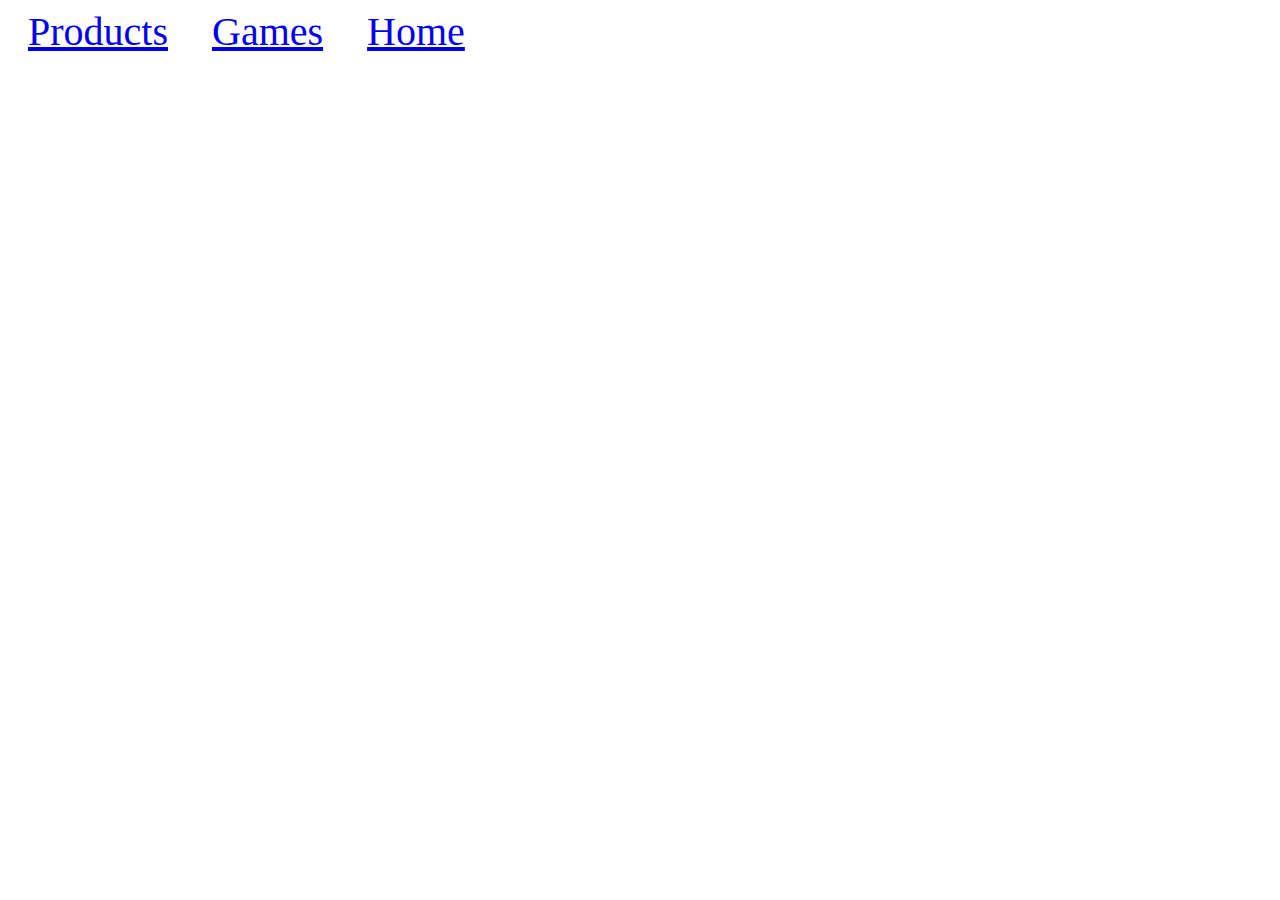
<file: index.html>
<!DOCTYPE html>
<html lang="en">
    <style>
        .topnav a {
            font-size: 40px;
            text-align: center;
            padding: 20px;
        }
            </style>
    <body>
        <div class="topnav">
            <a href="products.html">Products</a>
            <a href="games.html">Games</a>
            <a href="index.html">Home</a>
                </div>
        </body>
    </html>
</file>
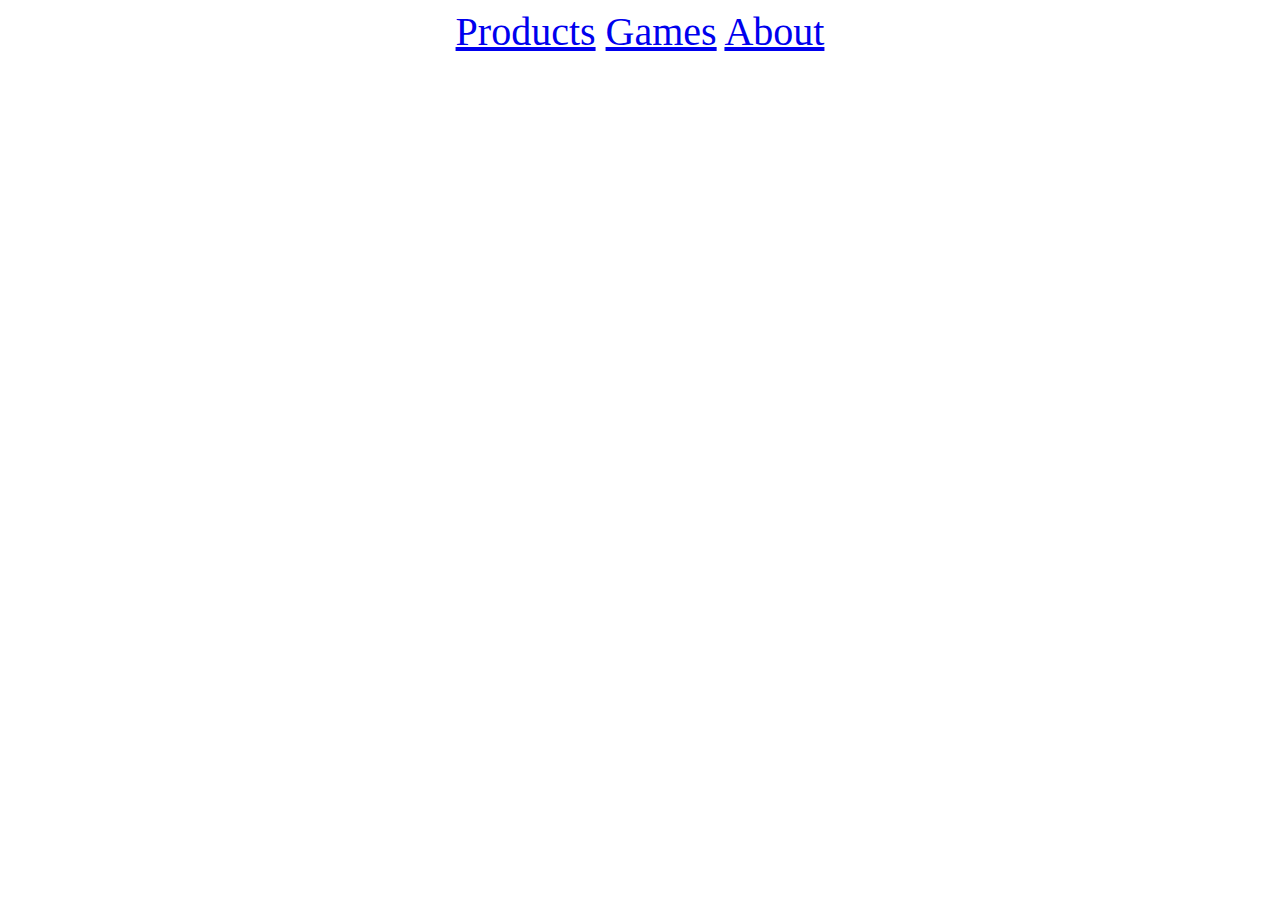
<file: about.html>
<!DOCTYPE html>
<html lang="en">
    <body>
        <div class="topnav">
            <a href="products.html">Products</a>
            <a href="games.html">Games</a>
            <a href="about.html">About</a>
                </div>
        </body>

        <style>
            .topnav {
                font-size: 40px;
                text-align: center;
            }
                </style>
    </html>
</file>
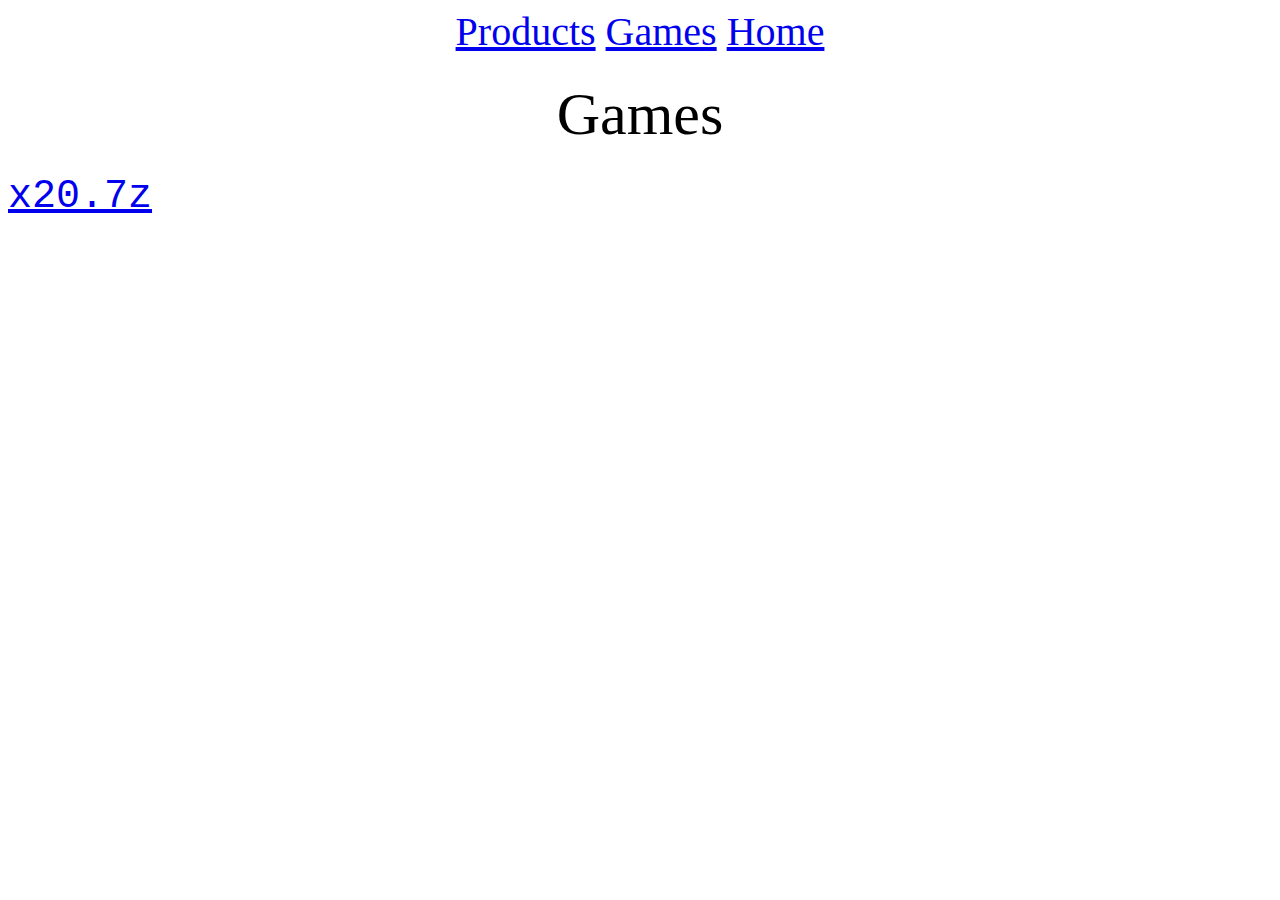
<file: games.html>
<!DOCTYPE html>
<html lang="en">
<style>
.game {
font-size: 40px;
font-family: 'Courier New';
text-align: center;
}
.topnav {
font-size: 40px;
text-align: center;
}
header {
font-size: 60px;
text-align: center;
}
.smaller {
font-size: 50px;
text-align: center;
}
p {
font-size: 25px;
text-align: center;
}
</style>
<head>
<div class="topnav">
<a href="products.html">Products</a>
<a href="games.html">Games</a>
<a href="index.html">Home</a>
</div>
</head>
<body>
<p></p>
<header>
Games
</header>
<p></p>
<a class="game" href="x20-7z.html">x20.7z</a>
</body>
<script>
</script>
</html>
</file>
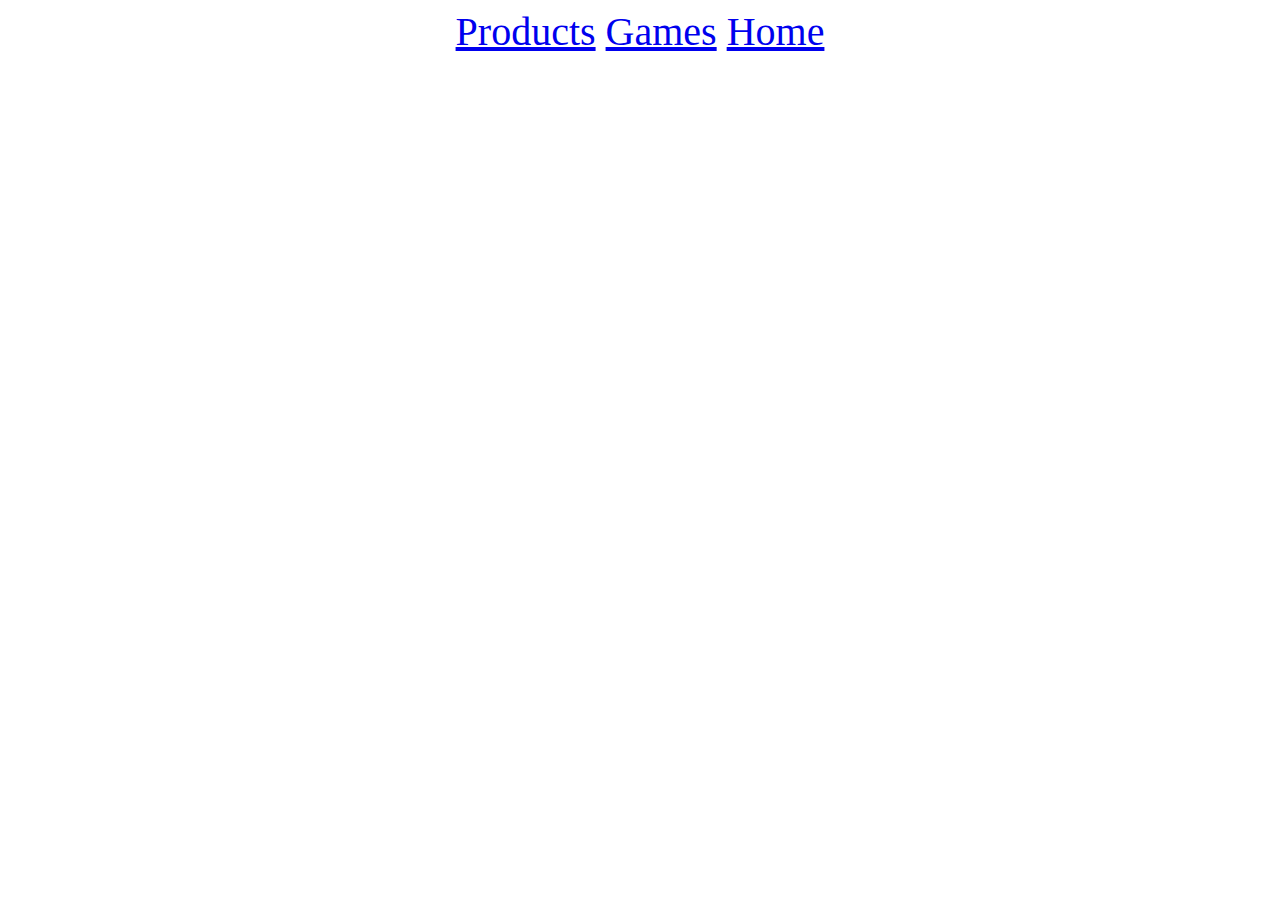
<file: products.html>
<!DOCTYPE html>
<html lang="en">
    <body>
        <div class="topnav">
            <a href="products.html">Products</a>
            <a href="games.html">Games</a>
            <a href="index.html">Home</a>
                </div>
        </body>

        <style>
            .topnav {
                font-size: 40px;
                text-align: center;
            }
                </style>
    </html>
</file>
